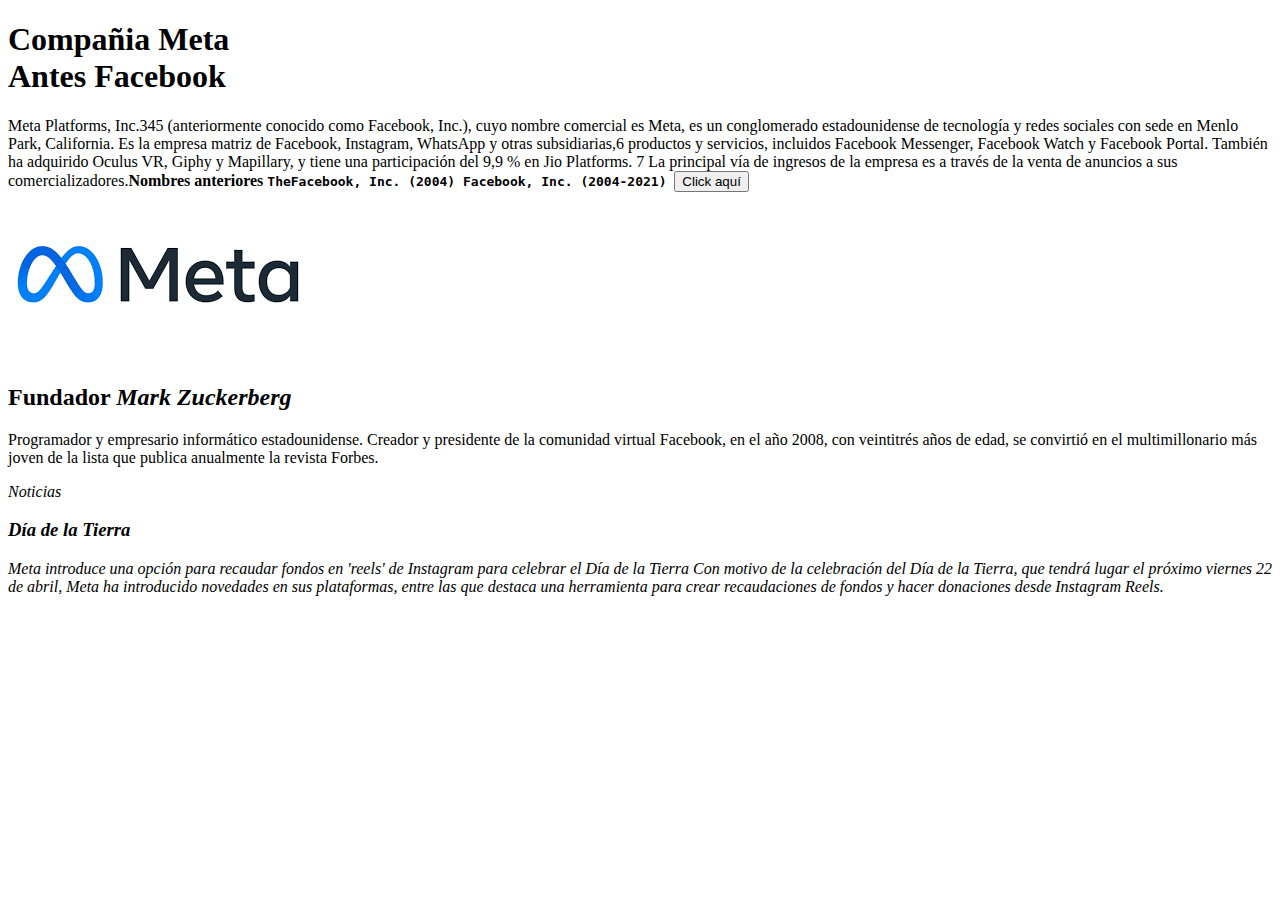
<file: index_old.html>
<!DOCTYPE html>
<html lang="en">
<head>
    <meta charset="UTF-8">
    <meta http-equiv="X-UA-Compatible" content="IE=edge">
    <meta name="viewport" content="width=device-width, initial-scale=1.0">
    <title>Document</title>
</head>
<body>
    <h1>
        Compañia Meta
        <br>
        Antes Facebook
    </h1>
    <p>
        Meta Platforms, Inc.3​4​5​ (anteriormente conocido como Facebook, Inc.), cuyo nombre comercial es Meta, es un conglomerado estadounidense de tecnología y redes sociales con sede en Menlo Park, California. Es la empresa matriz de Facebook, Instagram, WhatsApp y otras subsidiarias,6​ productos y servicios, incluidos Facebook Messenger, Facebook Watch y Facebook Portal. También ha adquirido Oculus VR, Giphy y Mapillary, y tiene una participación del 9,9 % en Jio Platforms. 7​ La principal vía de ingresos de la empresa es a través de la venta de anuncios a sus comercializadores.​
        <b>
            Nombres anteriores
            <code>
                TheFacebook, Inc. (2004)
                Facebook, Inc. (2004-2021)
            </code>
        </b>
        <a href="https://about.facebook.com/ltam/meta/">
            <button>
                Click aquí
            </button>
            <br>
            <img src= "[data-uri]"> 
        </a>
    </p>
    <h2>
        Fundador
        <i>
            Mark Zuckerberg
        </i>
    </h2>
    <p>Programador y empresario informático estadounidense. Creador y presidente de la comunidad virtual Facebook, en el año 2008, con veintitrés años de edad, se convirtió en el multimillonario más joven de la lista que publica anualmente la revista Forbes.</p>
    <div>
        <em>
            Noticias
            <h3>
                Día de la Tierra
            </h3>
            <p>Meta introduce una opción para recaudar fondos en 'reels' de Instagram para celebrar el Día de la Tierra                 Con motivo de la celebración del Día de la Tierra, que tendrá lugar el próximo viernes 22 de abril, Meta ha introducido novedades en sus plataformas, entre las que destaca una herramienta para crear recaudaciones de fondos y hacer donaciones desde Instagram Reels.</p>
        </em>  
    </div>
</body>
</html>
</file>
